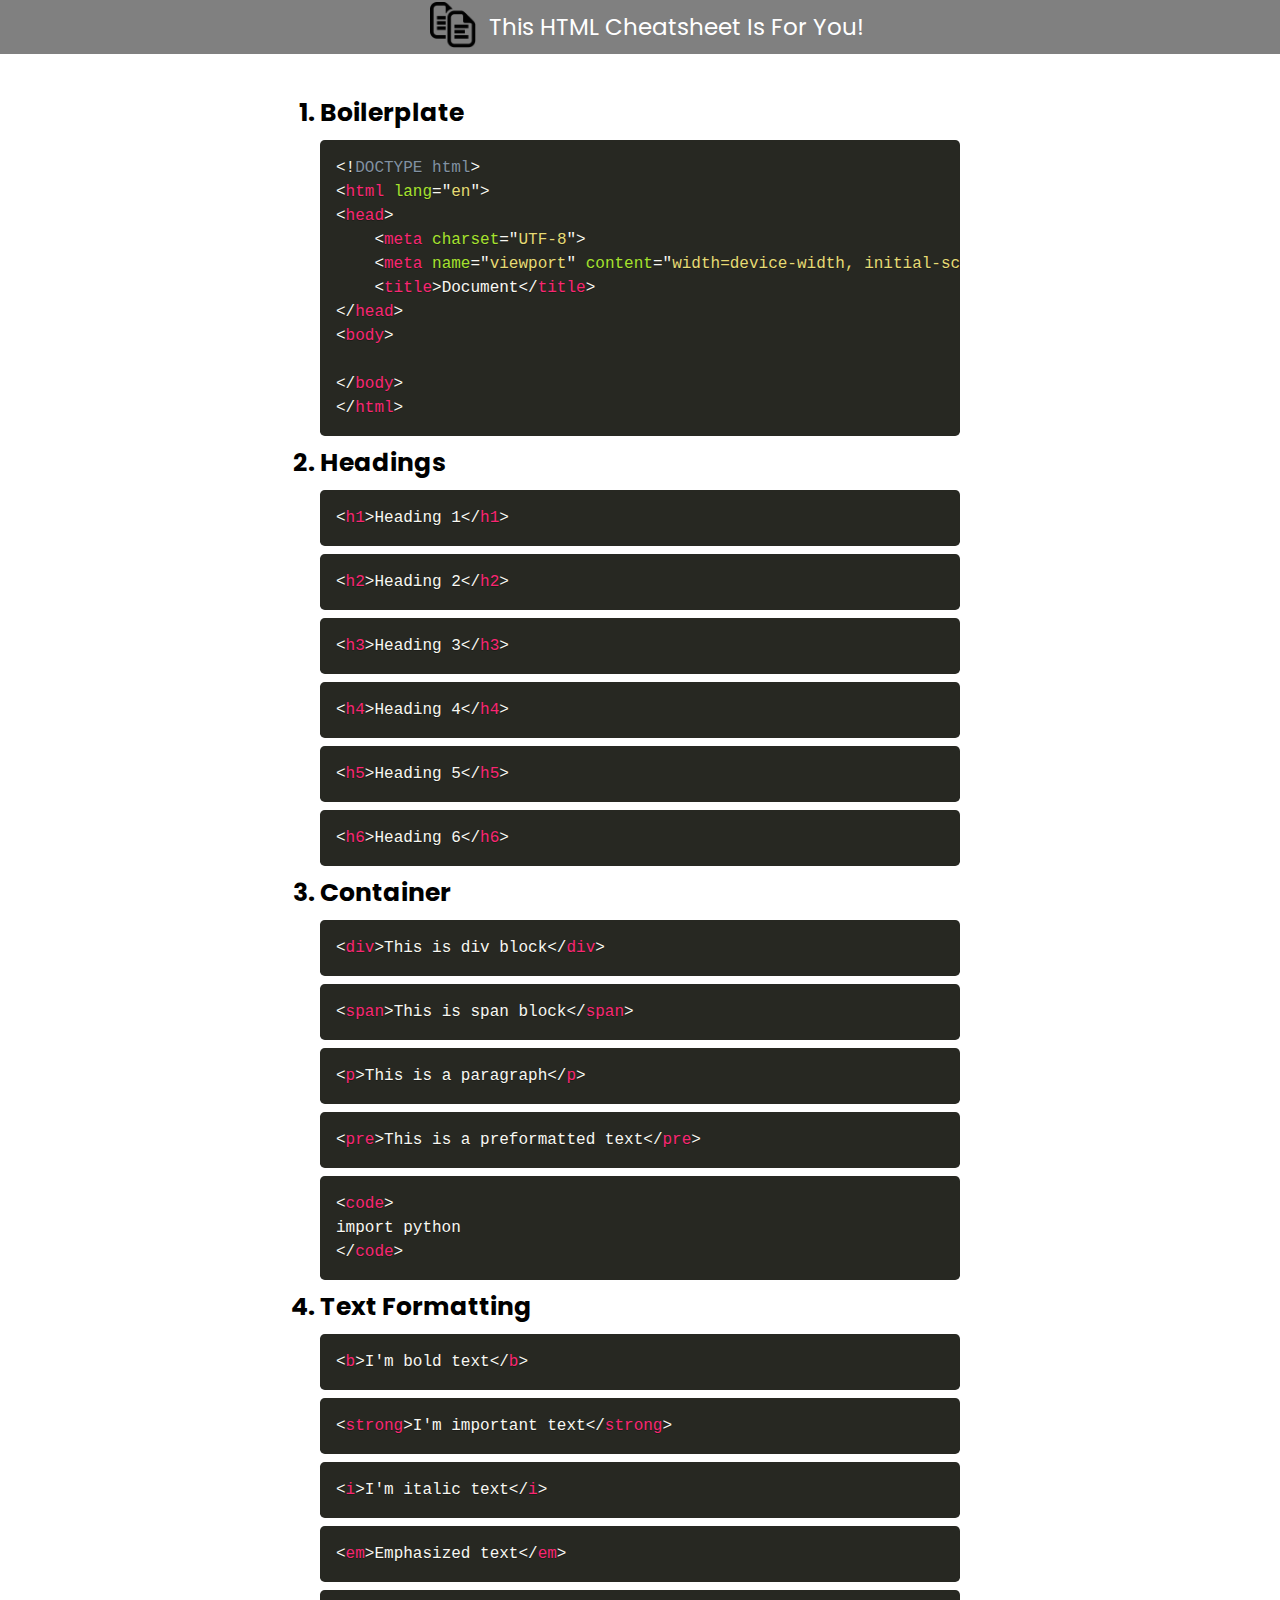
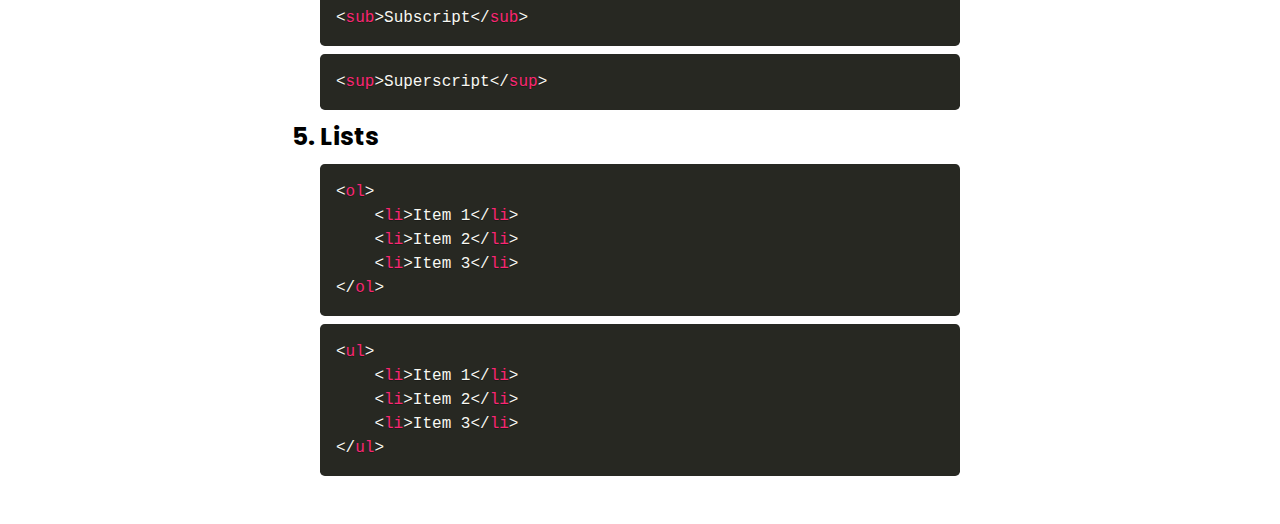
<file: index.html>
<!DOCTYPE html>
<html lang="en">

<head>
    <meta charset="UTF-8">
    <meta name="viewport" content="width=device-width, initial-scale=1.0">
    <link rel="stylesheet" href="css/style.css">
    <link rel="stylesheet" href="css/prism.css">
    <script src="js/prism.js"></script>
    <title>HTML Cheatsheet</title>
</head>

<body>
    <nav>
        <span class="logo"><img src="logo.png" alt=""></span>
        <div class="content">
            This HTML Cheatsheet Is For You!
        </div>
    </nav>
    <div class="container">
        <ol>
            <li class="list-item">Boilerplate</li>
                <pre class="language-html"><code>&LT;!DOCTYPE html&GT;
&LT;html lang="en"&GT;
&LT;head&GT;
    &LT;meta charset="UTF-8"&GT;
    &LT;meta name="viewport" content="width=device-width, initial-scale=1.0"&GT;
    &LT;title&GT;Document&LT;/title&GT;
&LT;/head&GT;
&LT;body&GT;
   
&LT;/body&GT;
&LT;/html&GT;</code></pre>
            <li class="list-item">Headings</li>
                <pre class="language-html"><code>&LT;h1&GT;Heading 1&LT;/h1&GT;</code></pre>
                <pre class="language-html"><code>&LT;h2&GT;Heading 2&LT;/h2&GT;</code></pre>
                <pre class="language-html"><code>&LT;h3&GT;Heading 3&LT;/h3&GT;</code></pre>
                <pre class="language-html"><code>&LT;h4&GT;Heading 4&LT;/h4&GT;</code></pre>
                <pre class="language-html"><code>&LT;h5&GT;Heading 5&LT;/h5&GT;</code></pre>
                <pre class="language-html"><code>&LT;h6&GT;Heading 6&LT;/h6&GT;</code></pre>
                <li class="list-item">Container</li>
                <pre class="language-html"><code>&LT;div&GT;This is div block&LT;/div&GT;</code></pre>
                <pre class="language-html"><code>&LT;span&GT;This is span block&LT;/span&GT;</code></pre>
                <pre class="language-html"><code>&LT;p&GT;This is a paragraph&LT;/p&GT;</code></pre>
                <pre class="language-html"><code>&LT;pre&GT;This is a preformatted text&LT;/pre&GT;</code></pre>
                <pre class="language-html"><code>&LT;code&GT;
import python
&LT;/code&GT;</code></pre>
                <li class="list-item">Text Formatting</li>
                        <pre class="language-html"><code>&LT;b&GT;I'm bold text&LT;/b&GT;</code></pre>
                        <pre class="language-html"><code>&LT;strong&GT;I'm important text&LT;/strong&GT;</code></pre>
                        <pre class="language-html"><code>&LT;i&GT;I'm italic text&LT;/i&GT;</code></pre>
                        <pre class="language-html"><code>&LT;em&GT;Emphasized text&LT;/em&GT;</code></pre>
                        <pre class="language-html"><code>&LT;sub&GT;Subscript&LT;/sub&GT;</code></pre>
                        <pre class="language-html"><code>&LT;sup&GT;Superscript&LT;/sup&GT;</code></pre>
                <li class="list-item">Lists</li>
                        <pre class="language-html"><code>&LT;ol&GT;
    &LT;li&GT;Item 1&LT;/li&GT;
    &LT;li&GT;Item 2&LT;/li&GT;
    &LT;li&GT;Item 3&LT;/li&GT;
&LT;/ol&GT;</code></pre>
                        <pre class="language-html"><code>&LT;ul&GT;
    &LT;li&GT;Item 1&LT;/li&GT;
    &LT;li&GT;Item 2&LT;/li&GT;
    &LT;li&GT;Item 3&LT;/li&GT;
&LT;/ul&GT;</code></pre>
                        
                </ol>
            </div>
        </body>
        
</html>
</file>
<file: css/style.css>
@import url('https://fonts.googleapis.com/css2?family=Poppins&display=swap');
*{
    margin: 0;
    padding: 0;
}

nav{
    display: flex;
    justify-content: center;
    align-items: center;
    background-color: grey;
    color: white;
    height: 54px;
}
.content{
    font-size: 23px;
    font-family: 'Poppins', sans-serif;
}
.container{
    /* background-color: red; */
    width: 50vw;
    margin: auto;
    padding: 40px 0;
}
.logo img{
    width: 46px;
    padding: 0 13px;
}
.toolbar-item button{
    cursor: pointer !important;
    color: white !important;
    border-radius: 10px !important;
    border: 1px solid black !important;
    padding: 5px 14px !important;
}
.list-item{
    font-family: 'Poppins', sans-serif;
    font-weight: bold;
    font-size: 25px;
}
</file>
<file: css/prism.css>
/* PrismJS 1.29.0
https://prismjs.com/download.html#themes=prism-okaidia&languages=[base64]&plugins=toolbar+copy-to-clipboard */
code[class*=language-],pre[class*=language-]{color:#f8f8f2;background:0 0;text-shadow:0 1px rgba(0,0,0,.3);font-family:Consolas,Monaco,'Andale Mono','Ubuntu Mono',monospace;font-size:1em;text-align:left;white-space:pre;word-spacing:normal;word-break:normal;word-wrap:normal;line-height:1.5;-moz-tab-size:4;-o-tab-size:4;tab-size:4;-webkit-hyphens:none;-moz-hyphens:none;-ms-hyphens:none;hyphens:none}pre[class*=language-]{padding:1em;margin:.5em 0;overflow:auto;border-radius:.3em}:not(pre)>code[class*=language-],pre[class*=language-]{background:#272822}:not(pre)>code[class*=language-]{padding:.1em;border-radius:.3em;white-space:normal}.token.cdata,.token.comment,.token.doctype,.token.prolog{color:#8292a2}.token.punctuation{color:#f8f8f2}.token.namespace{opacity:.7}.token.constant,.token.deleted,.token.property,.token.symbol,.token.tag{color:#f92672}.token.boolean,.token.number{color:#ae81ff}.token.attr-name,.token.builtin,.token.char,.token.inserted,.token.selector,.token.string{color:#a6e22e}.language-css .token.string,.style .token.string,.token.entity,.token.operator,.token.url,.token.variable{color:#f8f8f2}.token.atrule,.token.attr-value,.token.class-name,.token.function{color:#e6db74}.token.keyword{color:#66d9ef}.token.important,.token.regex{color:#fd971f}.token.bold,.token.important{font-weight:700}.token.italic{font-style:italic}.token.entity{cursor:help}
div.code-toolbar{position:relative}div.code-toolbar>.toolbar{position:absolute;z-index:10;top:.3em;right:.2em;transition:opacity .3s ease-in-out;opacity:0}div.code-toolbar:hover>.toolbar{opacity:1}div.code-toolbar:focus-within>.toolbar{opacity:1}div.code-toolbar>.toolbar>.toolbar-item{display:inline-block}div.code-toolbar>.toolbar>.toolbar-item>a{cursor:pointer}div.code-toolbar>.toolbar>.toolbar-item>button{background:0 0;border:0;color:inherit;font:inherit;line-height:normal;overflow:visible;padding:0;-webkit-user-select:none;-moz-user-select:none;-ms-user-select:none}div.code-toolbar>.toolbar>.toolbar-item>a,div.code-toolbar>.toolbar>.toolbar-item>button,div.code-toolbar>.toolbar>.toolbar-item>span{color:#bbb;font-size:.8em;padding:0 .5em;background:#f5f2f0;background:rgba(224,224,224,.2);box-shadow:0 2px 0 0 rgba(0,0,0,.2);border-radius:.5em}div.code-toolbar>.toolbar>.toolbar-item>a:focus,div.code-toolbar>.toolbar>.toolbar-item>a:hover,div.code-toolbar>.toolbar>.toolbar-item>button:focus,div.code-toolbar>.toolbar>.toolbar-item>button:hover,div.code-toolbar>.toolbar>.toolbar-item>span:focus,div.code-toolbar>.toolbar>.toolbar-item>span:hover{color:inherit;text-decoration:none}
</file>
